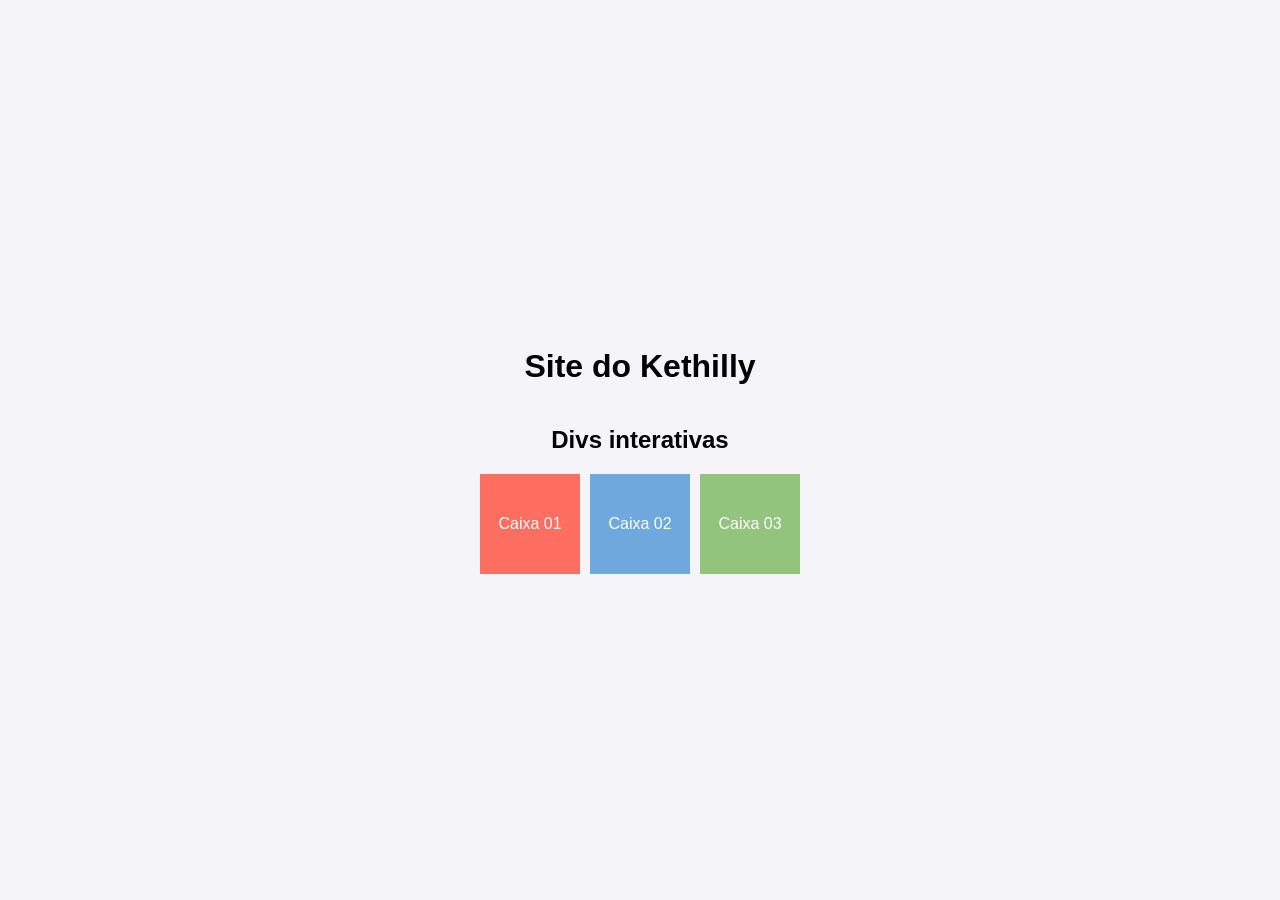
<file: divs.html>
<!DOCTYPE html>
<html lang="en">
<head>
    <meta charset="UTF-8">
    <meta name="viewport" content="width=device-width, initial-scale=1.0">
    <title>Document</title>

    <style>
       body {
        font-family: Arial, sans-serif;
        margin: 0;
        padding: 0;
        display: flex;
        flex-direction: column;
        align-items: center;
        justify-content: center;
        height: 100vh;
        background-color: #f4f4f9;
       }
       .container {
        display: flex;
        gap: 10px;
       }
       .box {
        width: 100px;
        height: 100px;
        display: flex;
        align-items: center;
        justify-content: center;
        font-size: 16px;
        color: #fff;
        cursor: pointer;
        transition: transform 0.3s ease;
       }
       .box:hover {
        transform: scale(1.1);
       }
       .box1 { background-color: #ff6f61; }
       .box2 { background-color: #6fa8dc; }
       .box3 { background-color: #93c47d; }


    </style>


</head>
<body>

    <h1>Site do Kethilly</h1>
    <h2>Divs interativas</h2>

    <div class="container">
        <div class="box box1" onclick="alertMessage('Caixa 01')">Caixa 01</div>
        <div class="box box2" onclick="alertMessage('Caixa 01')">Caixa 02</div>
        <div class="box box3" onclick="alertMessage('Caixa 01')">Caixa 03</div>
    </div>


    
</body>
</html>
</file>
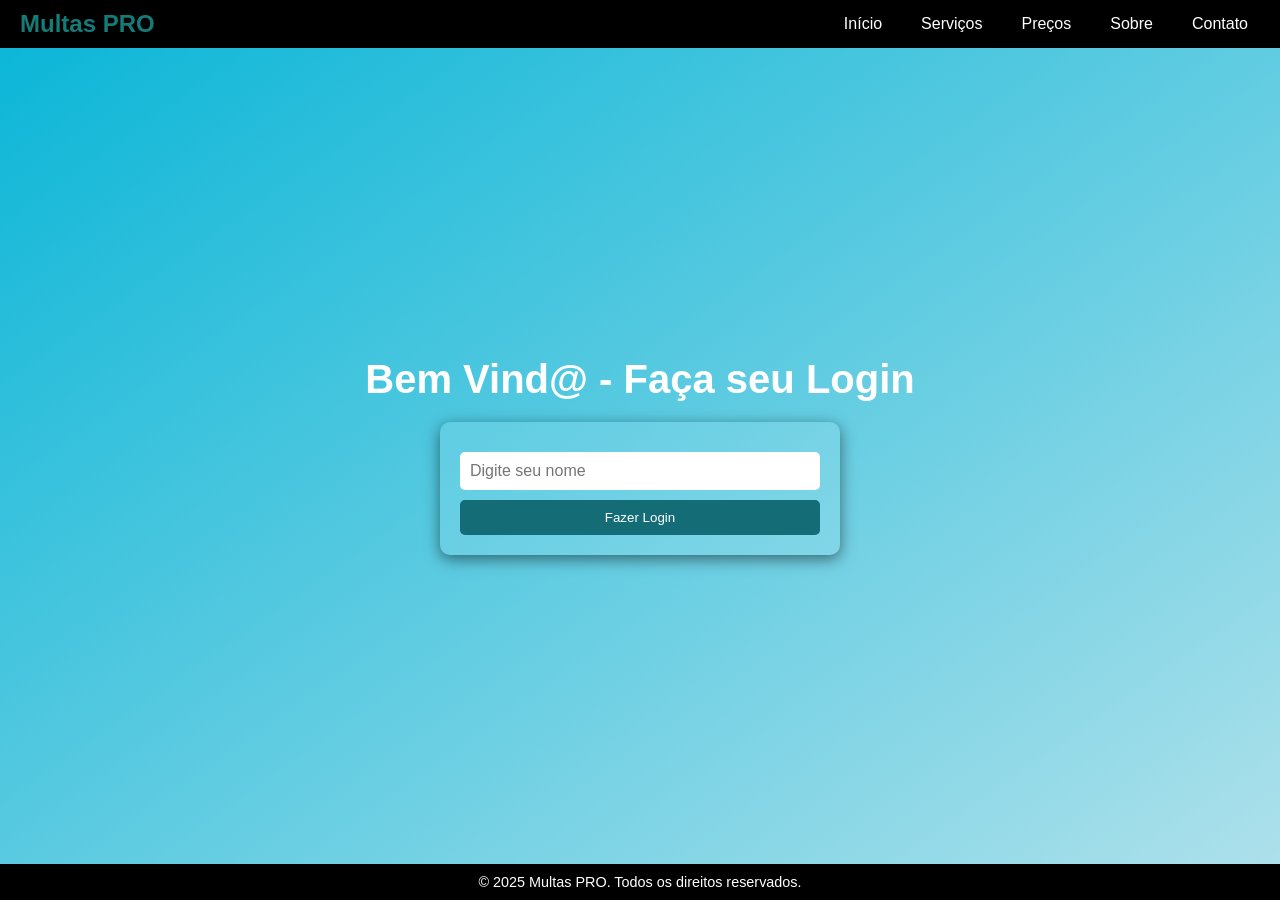
<file: login.html>
<!DOCTYPE html>
<html lang="en">
<head>
    <meta charset="UTF-8">
    <meta name="viewport" content="width=device-width, initial-scale=1.0">
    <title>Multas Pro</title>

    <style>
        * {
            margin: 0;
            padding: 0;
            box-sizing: border-box;
        }

        body {
            font-family: 'Arial', sans-serif;
            background: linear-gradient(to bottom right, #08b5d7,#b0e1eb);
            color: #fff;
            min-height: 100vh;
            display: flex;
            flex-direction: column;
        }
        .navbar {
            background-color:black;
            padding: 10px 20px;
            display: flex;
            justify-content: space-between;
            align-items: center;
        }
        .navbar .logo {
            font-size: 1.5rem;
            font-weight: bold;
            color: #147b79;
        }
        .navbar ul {
            list-style: none;
            display: flex;
            gap: 15px;
        }
        .navbar ul li {
            display: inline;
        }
        .navbar ul li a {
            text-decoration: none;
            color: #fff;
            padding: 8px 12px;
            border-radius: 5px;
            transition: background-color 0.3s;
        }
        .navbar  ul li a:hover {
            background-color: #147b79;
        }
        .container {
            display: flex;
            flex-direction: column;
            align-items: center;
            justify-content: center;
            flex: 1;
            text-align: center;
            padding: 20px;
        }
        h1{
            margin-bottom: 20px;
            font-size: 2.5rem;
            animation: fade-in 1s ease-in;
        }
        form {
            background: rgba(255, 255, 255, 0.1);
            padding: 20px;
            border-radius: 10px;
            box-shadow: 0 4px 15px rgba(0, 0, 0, 0.5);
            width: 100%;
            max-width: 400px;
        }
        input {
            width: 100%;
            padding: 10px;
            margin: 10px 0;
            border: none;
            border-radius: 5px;
            outline: none;
            font-size: 1rem;  
        }
        button {
            background-color: #136c76;
            color: white;
            border: none;
            padding: 10px 20px;
            border-radius: 5px;
            cursor: pointer;
            width: 100%;
            transition: background-color 0.3s;
        }
        button:hover {
            background-color: #d55747;
        }
        @keyframes fade-in {
            from {
                opacity: 0;
                transform: translateY(-50px);
            }
        
        to {
            opacity: 1;
            transform: translateY(0);
            }
        }

        footer {
            background-color: black;
            padding: 10px 0;
            text-align: center;
            font-size: 0.9rem;
        }



    </style>


    
</head>
<body>

    <header>
        <nav class="navbar">
            <div class="logo">Multas PRO</div>
            <ul>
                <li> <a href="#">Início</a> </li>
                <li> <a href="#">Serviços</a> </li>
                <li> <a href="#">Preços</a> </li>
                <li> <a href="#">Sobre</a> </li>
                <li> <a href="#">Contato</a> </li>
            </ul>
        </nav>
    </header>

    <main class="container">
        <h1>Bem Vind@ - Faça seu Login</h1>
        <form id="loginForm">
            <input type="text" name="" id="username" placeholder="Digite seu nome">
            <button type="submit">Fazer Login</button>

        </form>
    <p id="saudacao" style="margin-top: 20px; font-size: 1.2rem; display: none; " ></p>
    </main>

    <footer> <!-- Rodapé -->
       © 2025 Multas PRO. Todos os direitos reservados. 
    </footer>
    <script>
        const form = document.getElementById('loginForm');
        const saudacao = document.getElementById('saudacao');

        form.addEventListener('submit', (event) => {
            event.preventDefault();//Evita o envio da formulario.
            const username = document.getElementById('username').value;
            saudacao.textContent = `Olá, ${username}! Bem vind@ ao nosso site. `;
            saudacao.style.display = 'block';
            form.style.display = 'none';
        });
        </script>


    
</body>
</html>
</file>
